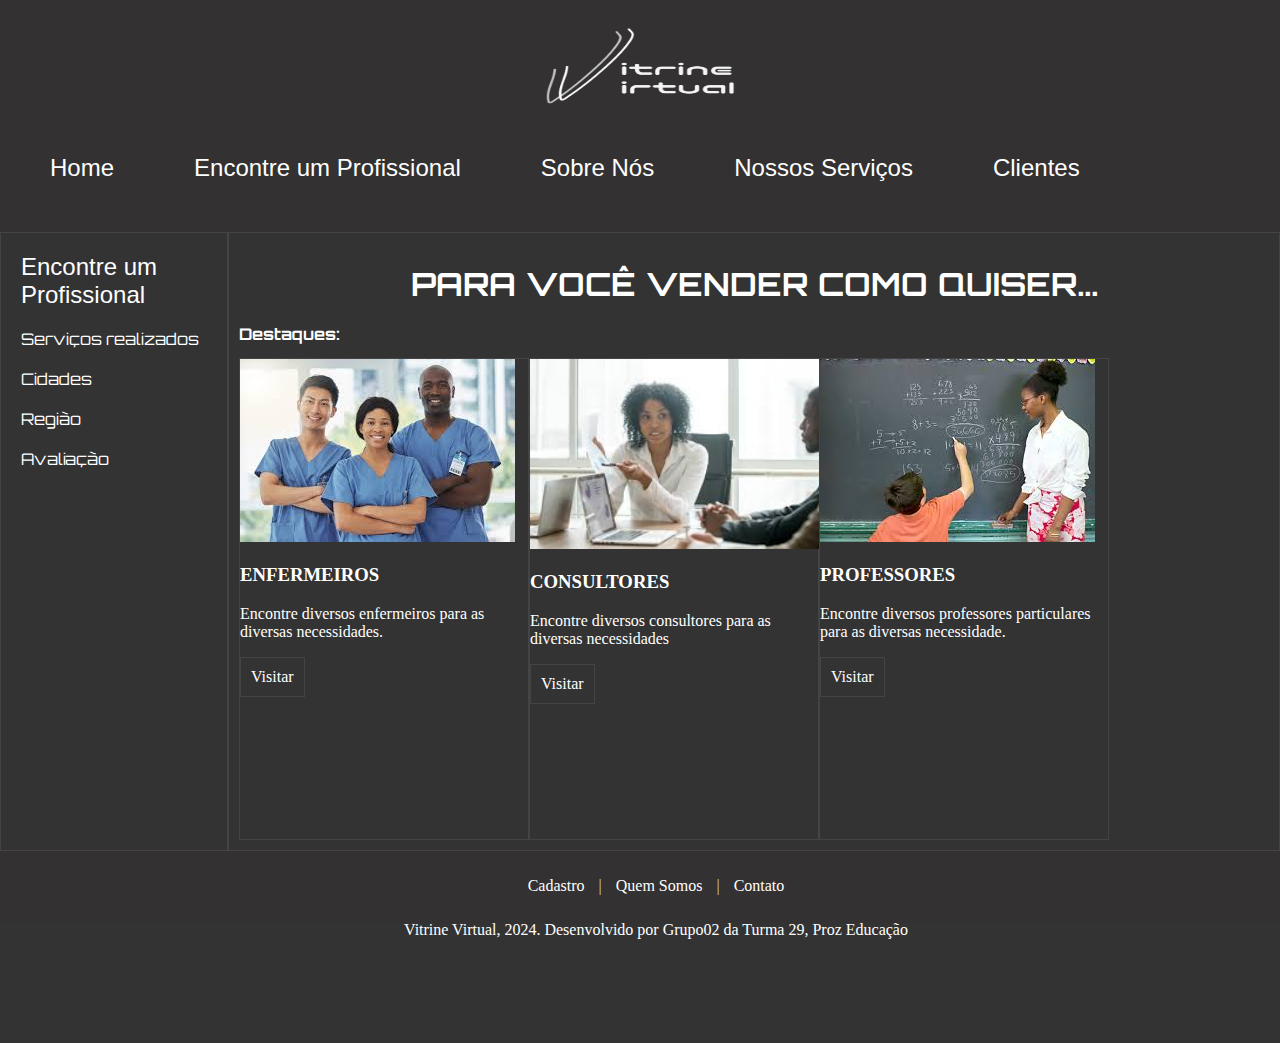
<file: buscar/index.html>
<!DOCTYPE html>
<html lang="pt-BR">

<head>
    <link rel="stylesheet" href="https://stackpath.bootstrapcdn.com/bootstrap/4.1.3/css/bootstrap.min.css" integrity="sha384-MCw98/SFnGE8fJT3GXwEOngsV7Zt27NXFoaoApmYm81iuXoPkFOJwJ8ERdknLPMO" crossorigin="anonymous">
    <meta charset="UTF-8">
    <meta name="viewport" content="width=device-width, initial-scale=1.0">
    <title>Vitrine Virtual</title>
    <link rel="stylesheet" href="../css/style_index.css">

    <link rel="preconnect" href="https://fonts.googleapis.com">
    <link rel="preconnect" href="https://fonts.gstatic.com" crossorigin>
    <link href="https://fonts.googleapis.com/css2?family=Orbitron:wght@400..900&display=swap" rel="stylesheet">
    <style>
         footer{
            display: block;
            align-content: center;
            justify-content: center;
            position: initial;
            bottom: 0;
            width: 100%;
            height: 2.5rem;
            background-color:#333131;
            text-align: center;
            color: #ccc;
        }
    </style>
</head>

<body>

    <div class="container-body">
        <header>
            <div id="header"></div>
                <script>
                    fetch('cabecalho.html')
                        .then(response => response.text())
                        .then(data => {
                            document.getElementById('header').innerHTML = data;
                        });
                </script>
               
            </header>

    <main class="container">
        <div class="coluna colunae">
            <div class="menuinfo">
                <div class="menulateral">
                    <a class="cabecalho__menu__link" href="./Profissionais.html">Encontre um Profissional</a>
                    <a href="./em_manutencao.html"> Serviços realizados</a> <br>
                    <a href="./em_manutencao.html"> Cidades</a> <br>
                    <a href="./em_manutencao.html"> Região</a> <br>
                    <a href="./em_manutencao.html"> Avaliação</a> <br>
                    </div>
            </div>
        </div>
        <div class="coluna colunad">
            <H1>PARA VOCÊ VENDER COMO QUISER...</H1>

            <h2>Destaques:</h2>

            <div style="display: flex;">
                <div class="card" style="width: 18rem;">
                    <img class="card-img-top" src="../img/img_index/enfermeiros.jpg" alt="Imagem de capa do card">
                    <div class="card-body">
                        <h3 class="card-title">ENFERMEIROS</h3>
                        <p class="card-text">Encontre diversos enfermeiros para as diversas necessidades.</p>
                        <a href="./em_manutencao.html" class="btn btn-primary">Visitar</a>
                    </div>
                </div>
            
                <div class="card" style="width: 18rem;">
                    <img class="card-img-top" src="../img/img_index/consultores.jpg" height="190" alt="Imagem de capa do card">
                    <div class="card-body">
                        <h3 class="card-title">CONSULTORES</h3>
                        <p class="card-text">Encontre diversos consultores para as diversas necessidades</p>
                        <a href="../em_breve.html" class="btn btn-primary">Visitar</a>
                    </div>
                </div>
        
                <div class="card" style="width: 18rem; height: 30rem;">
                    <img class="card-img-top" src="../img/img_index/professor.jpg" alt="Imagem de capa do card">
                    <div class="card-body">
                        <h3 class="card-title">PROFESSORES </h3>
                        <p class="card-text">Encontre diversos professores particulares para as diversas necessidade.</p>
                        <a href="../em_breve.html" class="btn btn-primary">Visitar</a>
                    </div>
                </div>



              </div>




        </div>
    </main>

    <footer>
            <div class="footer">
            <a href="formulario.html">Cadastro</a> | 
            <a href="sobre_nos.html">Quem Somos</a> |
            <a href="em_manutencao.html">Contato</a>

            <p> Vitrine Virtual, 2024. Desenvolvido por Grupo02 da Turma 29, Proz Educação</p>
            </div>
     
    </footer>

</body>
</html>
</file>
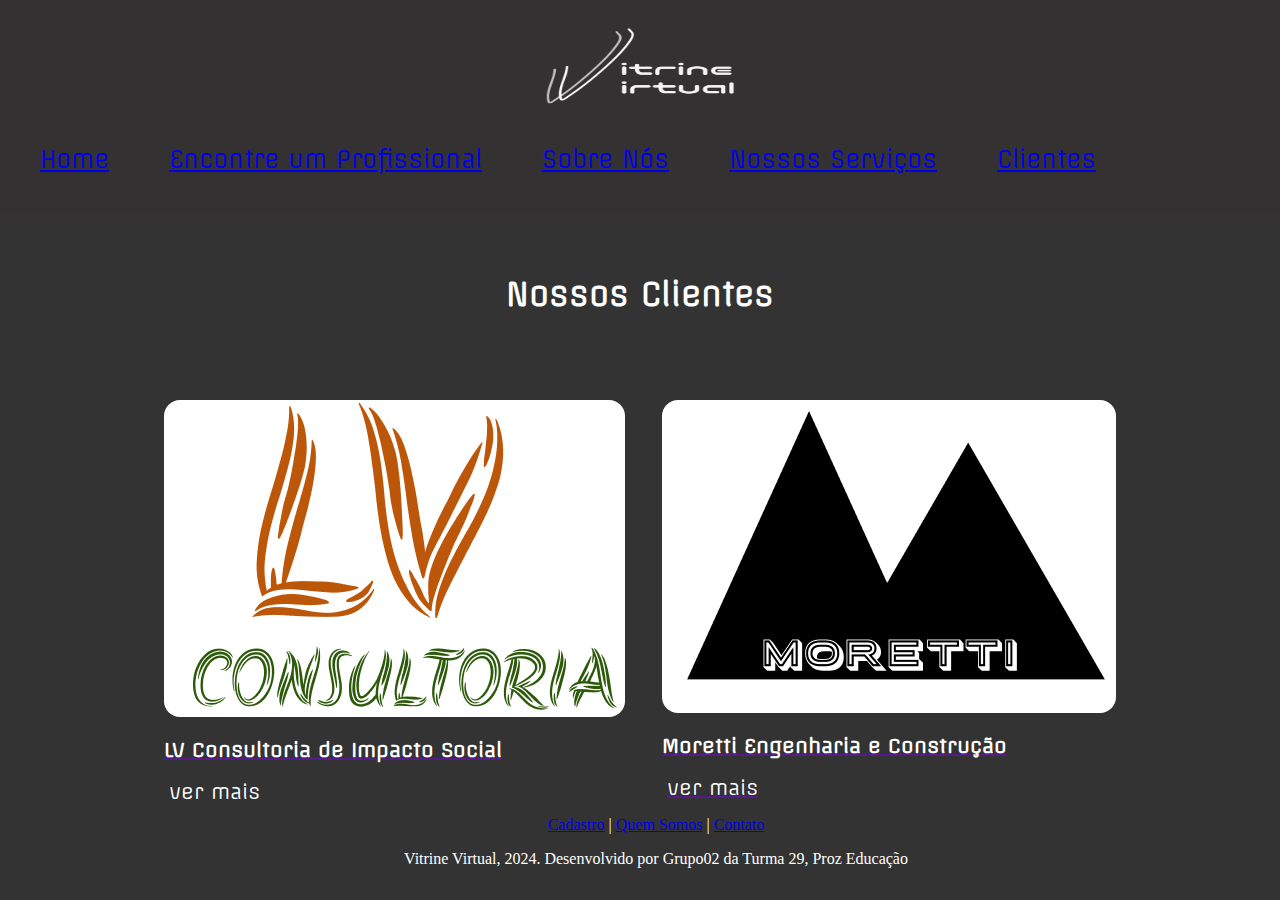
<file: buscar/clientes_vip.html>
<!DOCTYPE html>
<html lang="pt-BR">
<head>
    <meta charset="UTF-8">
    <meta http-equiv="X-UA-Compatible" content="IE-edge">
    <meta name="viewport" content="width=device-width, initial-scale=1.0">
    <meta name="keywords" content="serviços, profissionais, busca">
    <meta name="description" content="Projeto curso Proz">
    <meta name="author" content="Kelly Renata">
    <title> VIRTUAL</title>
    <link rel="stylesheet" type="text/css " href="../css/style_clientes.css" />
    <link rel="preconnect" href="https://fonts.googleapis.com">
    <link rel="preconnect" href="https://fonts.gstatic.com" crossorigin>
    <link href="https://fonts.googleapis.com/css2?family=Orbitron:wght@400..900&display=swap" rel="stylesheet">
    <script type="text/javascript" src="http://code.jquery.com/jquery-1.7.2.min.js"></script>
    <script type="text/javascript" src="filtro.js"></script>
</head>
<body>
    <div class="container-body">
        <header>
            <div id="header"></div>
                <script>
                    fetch('cabecalho.html')
                        .then(response => response.text())
                        .then(data => {
                            document.getElementById('header').innerHTML = data;
                        });
                </script>
               
            </header>
            <main>            
                <h1 class="titulo__clientes">Nossos Clientes</h1>
                <section class="conteudo__clientes">
                    <a href="">
                        <img class="imagem" src="../img/img_clientes/lv_consultoria.png" >
                        <h2 class="texto__imagem">LV Consultoria de Impacto Social</h2>
                        <p class="texto__link">ver mais</p>
                    </a>
                    <a href="">
                        <img class="imagem" src="../img/img_clientes/moretti_eng.png" >
                        <h2 class="texto__imagem">Moretti Engenharia e Construção</h2>
                        <p class="texto__link">ver mais</p>
                    </a>
                </section>
            </main>
             <footer>
        <div class="footer">
            <a href="formulario.html">Cadastro</a> | 
            <a href="sobre_nos.html">Quem Somos</a> |
            <a href="em_manutencao.html">Contato</a>

            <p> Vitrine Virtual, 2024. Desenvolvido por Grupo02 da Turma 29, Proz Educação</p>
        </div>
     
    </footer>
        </div>
            
</body>
</html>
</file>
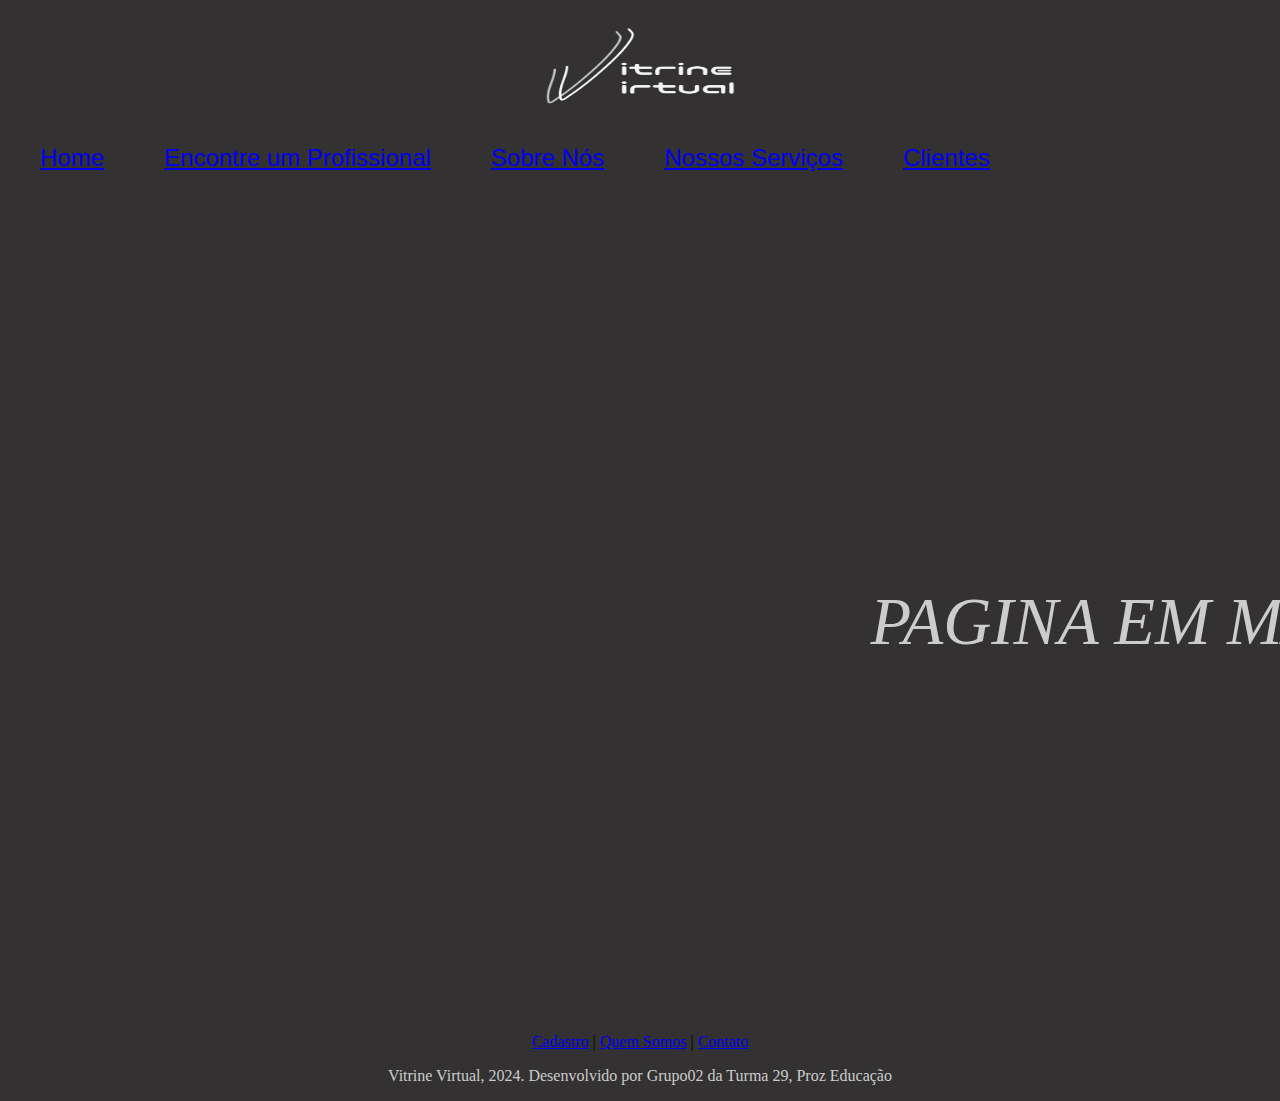
<file: buscar/em_manutencao.html>
<!DOCTYPE html>
<html lang="pt-BR">
<head>
    <meta charset="UTF-8">
    <meta http-equiv="X-UA-Compatible" content="IE-edge">
    <meta name="viewport" content="width=device-width, initial-scale=1.0">
    <meta name="keywords" content="serviços, profissionais, busca">
    <meta name="description" content="Projeto curso Proz">
    <meta name="author" content="Kelly Renata">
    <title> VIRTUAL</title>
    <script type="text/javascript" src="filtro.js"></script>
    <link rel="preconnect" href="https://fonts.googleapis.com">
    <link rel="preconnect" href="https://fonts.gstatic.com" crossorigin>
    <link href="https://fonts.googleapis.com/css2?family=Orbitron:wght@400..900&display=swap" rel="stylesheet">
    <script type="text/javascript" src="http://code.jquery.com/jquery-1.7.2.min.js"></script>
    
    <style>
     .titulo-carousel {
        display: flex;
        justify-content: center;
        align-items: center;
        height: 40vh; /* Altura total da viewport */
        width: 100%;
        overflow: hidden;
        background-color: #333131;
        color: #fff;
        font-size: 50pt;
        white-space: nowrap;
        position: relative;
        padding: 18%;
    
}
    .titulo-carousel p {
        position: absolute;
        width: 100%;
        padding-left: 100%;
        animation: marquee 8s linear infinite;
}
    @keyframes marquee {
    0% { transform: translateX(100%); }
    100% { transform: translateX(-100%); }
}

    #frase2, #frase3 {
    display: none;
}
    </style>
</head>
<body>
    <div class="container-body">
        <header>
            <div id="header"></div>
                <script>
                    fetch('cabecalho.html')
                        .then(response => response.text())
                        .then(data => {
                            document.getElementById('header').innerHTML = data;
                        });
                </script>            
        </header>
        <div class="carrossel_container">
            <div class="titulo-carousel">
                <p id="frase1"><i>PAGINA EM MANUTENÇÃO.</i></p>
                <p id="frase2">VOLTAREMOS FUNCIONAR, LOGO!</p>
                <p id="frase3">OBRIGADO!</p>
            </div>
        <footer>
                <div id="footer"></div>
                <script>
                    fetch('footer.html')
                        .then(response => response.text())
                        .then(data => {
                            document.getElementById('footer').innerHTML = data;
                        });
                </script> 
                      
        </footer>
    </body>
</html>
</file>
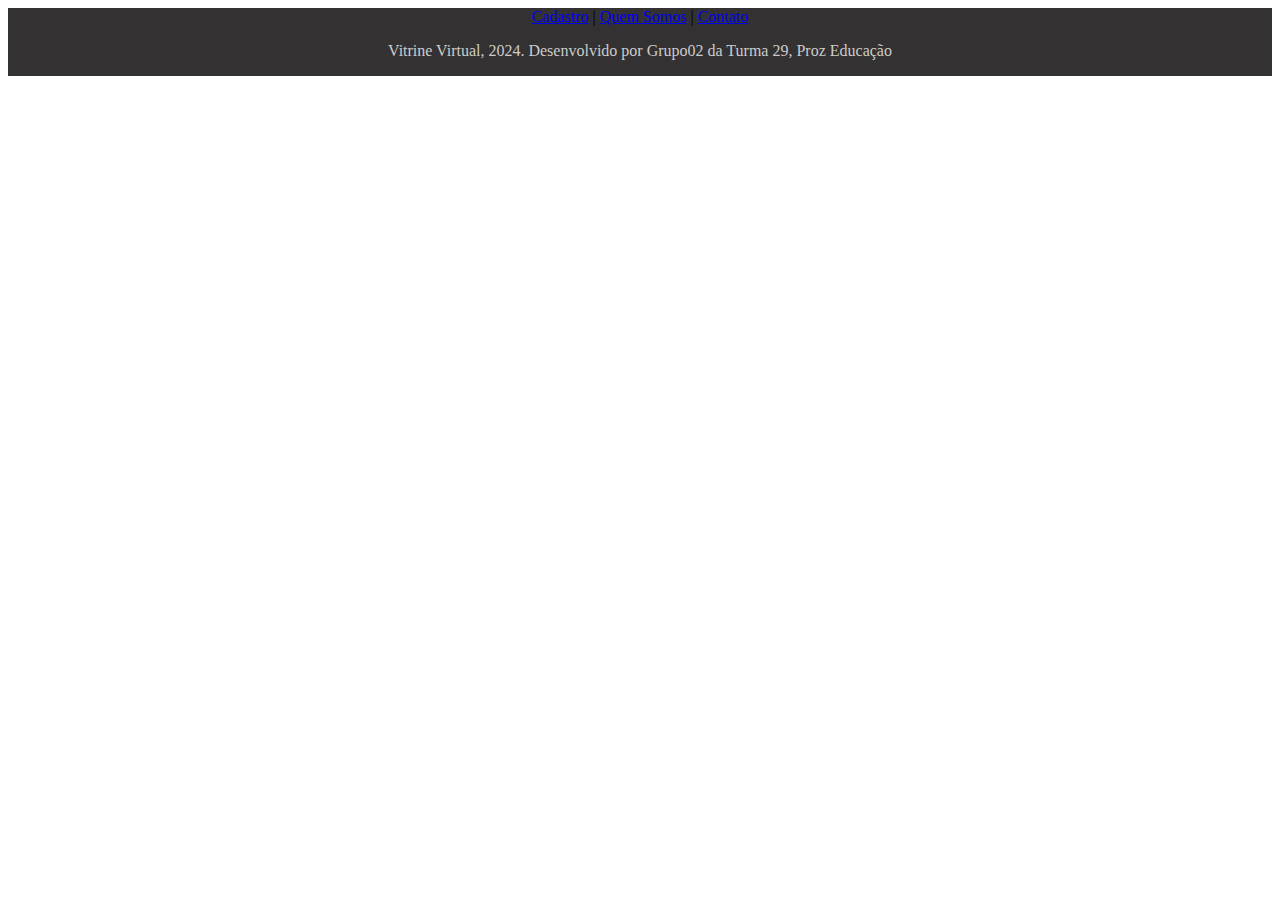
<file: buscar/footer.html>
<!DOCTYPE html>
<html lang="pt-BR">
 <head>
    <link rel="stylesheet" href="https://stackpath.bootstrapcdn.com/bootstrap/4.1.3/css/bootstrap.min.css" integrity="sha384-MCw98/SFnGE8fJT3GXwEOngsV7Zt27NXFoaoApmYm81iuXoPkFOJwJ8ERdknLPMO" crossorigin="anonymous">
    <meta charset="UTF-8">
    <meta name="viewport" content="width=device-width, initial-scale=1.0">
    <title>VITRINE VIRTUAL</title>
    <link rel="stylesheet" href="../css/style_footer.css">
    <link rel="preconnect" href="https://fonts.googleapis.com">
    <link rel="preconnect" href="https://fonts.gstatic.com" crossorigin>
    <link href="https://fonts.googleapis.com/css2?family=Orbitron:wght@400..900&display=swap" rel="stylesheet">
<body>
    <footer>
        <div class="footer">
            <a href="formulario.html">Cadastro</a> | 
            <a href="sobre_nos.html">Quem Somos</a> |
            <a href="em_manutencao.html">Contato</a>

            <p> Vitrine Virtual, 2024. Desenvolvido por Grupo02 da Turma 29, Proz Educação</p>
        </div>
     
    </footer>
</body>
</html>
</file>
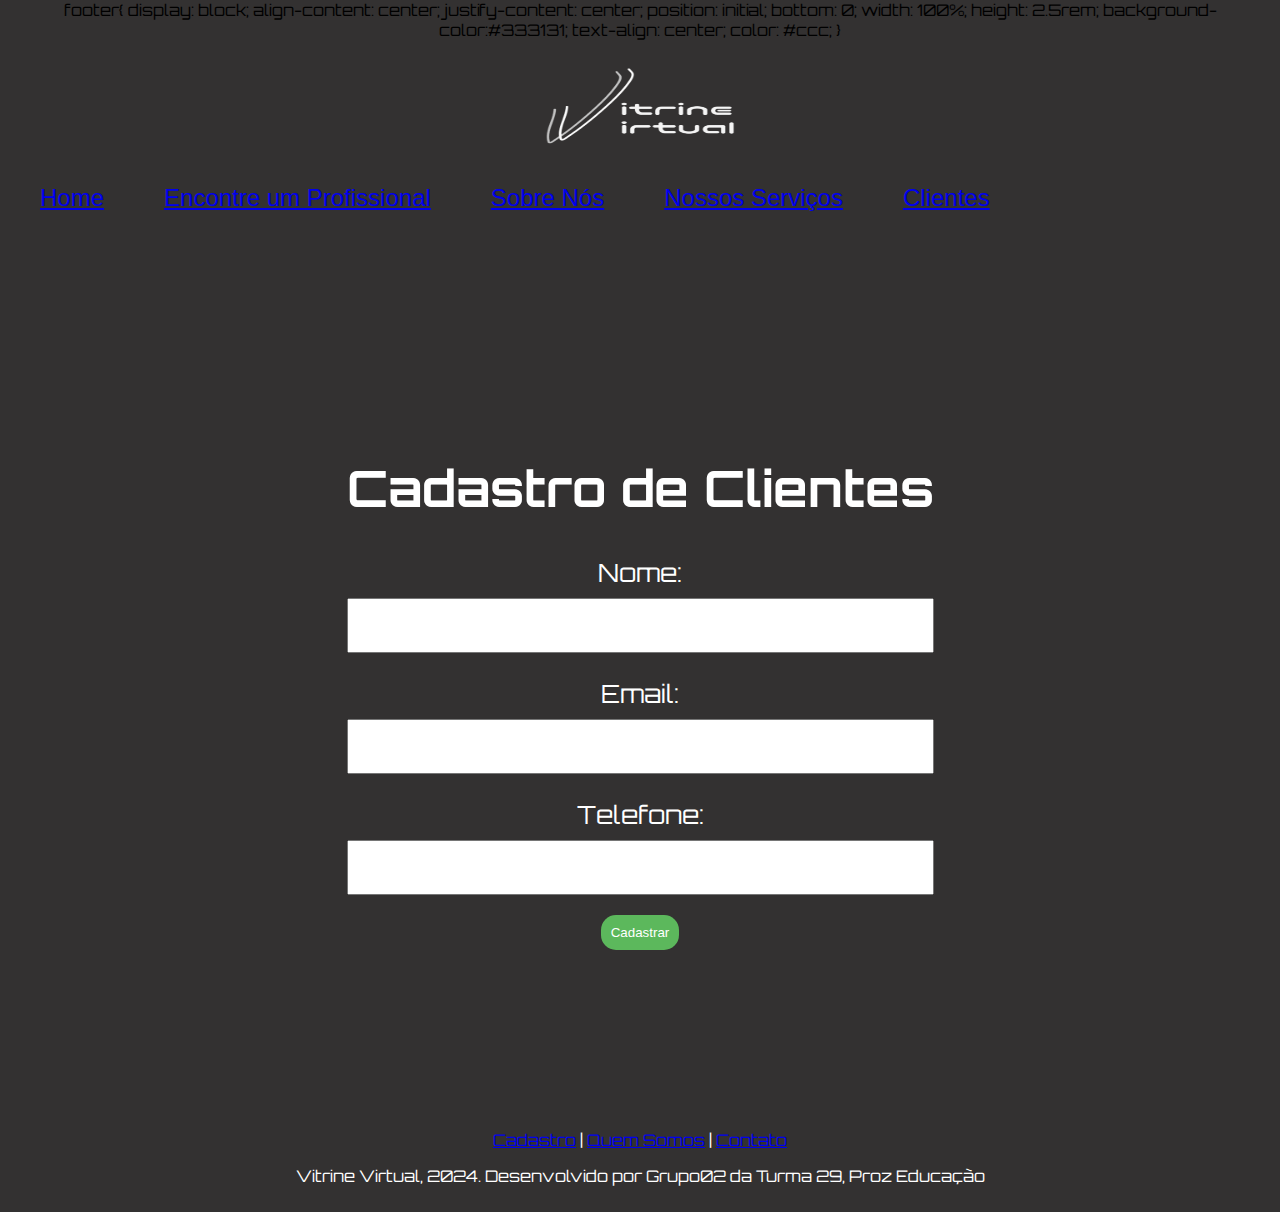
<file: buscar/formulario.html>
<!DOCTYPE html>
<html lang="pt-BR">
<head>
    <meta charset="UTF-8">
    <meta http-equiv="X-UA-Compatible" content="IE-edge">
    <meta name="viewport" content="width=device-width, initial-scale=1.0">
    <meta name="keywords" content="serviços, profissionais, busca">
    <meta name="description" content="Projeto curso Proz">
    <meta name="author" content="Kelly Renata">
    <title> VIRTUAL</title>
    <link rel="stylesheet" type="text/css " href="../css/style_formulario.css" />
    <link rel="preconnect" href="https://fonts.googleapis.com">
    <link rel="preconnect" href="https://fonts.gstatic.com" crossorigin>
    <link href="https://fonts.googleapis.com/css2?family=Orbitron:wght@400..900&display=swap" rel="stylesheet">
    <script type="text/javascript" src="http://code.jquery.com/jquery-1.7.2.min.js"></script>
    <script type="text/javascript" src="../js/formulario.js"></script>
    <stylo>
         footer{
            display: block;
            align-content: center;
            justify-content: center;
            position: initial;
            bottom: 0;
            width: 100%;
            height: 2.5rem;
            background-color:#333131;
            text-align: center;
            color: #ccc;
    }
    </stylo>
</head>
<body>
    <div class="container-body">
        <header>
            <div id="header"></div>
                <script>
                    fetch('cabecalho.html')
                        .then(response => response.text())
                        .then(data => {
                            document.getElementById('header').innerHTML = data;
                        });
                </script>
              
                
            <div class="container">
               
              
                <form id="cadastroForm">
                    <h1>Cadastro de Clientes</h1> 
                    <div class="form-group">
                        <label for="nome">Nome:</label>
                        <input type="text" id="nome" name="nome" required>
                    </div>
                    <div class="form-group">
                        <label for="email">Email:</label>
                        <input type="email" id="email" name="email" required>
                    </div>
                    <div class="form-group">
                        <label for="telefone">Telefone:</label>
                        <input type="tel" id="telefone" name="telefone" required>
                    </div>
                     <button type="submit">Cadastrar</button>
                </form>
            </div>
             <footer>
                <div class="footer">
                <a href="formulario.html">Cadastro</a> | 
                <a href="sobre_nos.html">Quem Somos</a> |
                <a href="em_manutencao.html">Contato</a>

                <p> Vitrine Virtual, 2024. Desenvolvido por Grupo02 da Turma 29, Proz Educação</p>
               </div>
     
           </footer>
    </body>
</html>
</file>
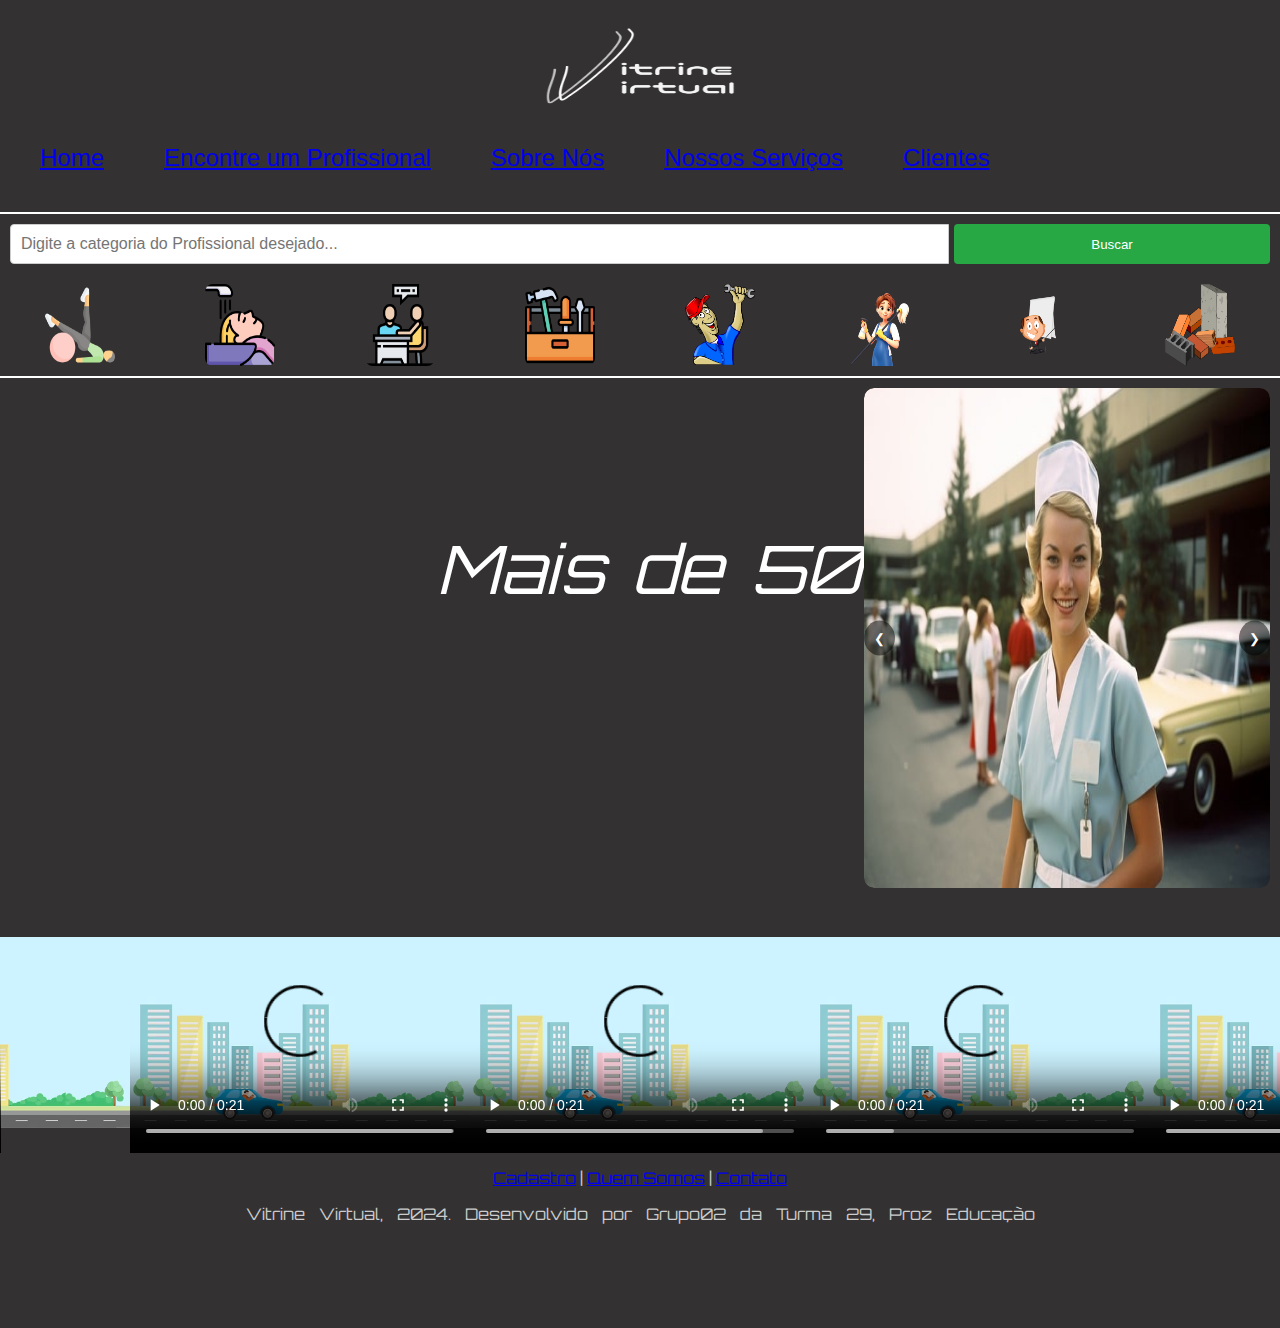
<file: buscar/Profissionais.html>
<!DOCTYPE html>
<html lang="pt-BR">
<head>
    <meta charset="UTF-8">
    <meta http-equiv="X-UA-Compatible" content="IE-edge">
    <meta name="viewport" content="width=device-width, initial-scale=1.0">
    <meta name="keywords" content="serviços, profissionais, busca">
    <meta name="description" content="Projeto curso Proz">
    <meta name="author" content="Kelly Renata">
    <title> VIRTUAL</title>
    <link rel="stylesheet" type="text/css " href="../css/Style_profissionais.css" />
    <link rel="preconnect" href="https://fonts.googleapis.com">
    <link rel="preconnect" href="https://fonts.gstatic.com" crossorigin>
    <link href="https://fonts.googleapis.com/css2?family=Orbitron:wght@400..900&display=swap" rel="stylesheet">
    <script type="text/javascript" src="http://code.jquery.com/jquery-1.7.2.min.js"></script>
    <script type="text/javascript" src="filtro.js"></script>
    <style>
        table {
            width: 100%;
            border-collapse: collapse;
            display: none; /* Inicialmente oculta a tabela */
        }
        th, td {
            border: 1px solid #ddd;
            padding: 8px;
        }
        th {
            background-color: #f2f2f2;
        }
        footer{
            display: block;
            align-content: center;
            justify-content: center;
            position: initial;
            bottom: 0;
            width: 100%;
            height: 2.5rem;
            background-color:#333131;
            text-align: center;
            color: #ccc;
        }
    </style>
</head>
<body>
    <div class="container-body">
        <header>
            <div id="header"></div>
                <script>
                    fetch('cabecalho.html')
                        .then(response => response.text())
                        .then(data => {
                            document.getElementById('header').innerHTML = data;
                        });
                </script>
               
            </header>
           <div class="search-bar"> 
                <input type="text" id="searchInput"  placeholder="Digite a categoria do Profissional desejado...">
                <button>Buscar</button>
           </div> 

       <!-- </header>-->
        <div class="galeria">
            <img src="./imagens/pilates.png" alt="Imagem 1">
            <img src="./imagens/shampoo.png" alt="Imagem 2">
            <img src="./imagens/consultation.png" alt="Imagem 3">
            <img src="./imagens/tool-box.png" alt="Imagem 4">
            <img src="./imagens/plumber-35611_640.png" alt="imagem 10">
            <img src="./imagens/woman-8686907_640.png" alt="imagem 11">
            <img src="./imagens/businessman-607788_640.png" alt="imagem 12">
            <img src="./imagens/building-4380054_640.png" alt="imagem 13">
        </div>

        <div class="carrossel_container">
            <div class="titulo-carousel">
                <p id="frase1"><i>Mais de 500 tipos de serviços em um só lugar.</i></p>
                <p id="frase2"><i>Qualidade , confiança e melhor preço.</i></p>
                <p id="frase3"><i>Só aqui tem!</i></p>
            </div>
      
            <div class="carousel">
                <div class="carousel-images" id="carouselImages">
                    <img src="./imagens_carrossel/ai-generated-8588246_640.jpg" title="Instituto de Enfermagem Ltda">
                    <img src="./imagens_carrossel/architect-1080589_640.jpg" title="Arquitetura Futura Ltda">
                    <img src="./imagens_carrossel/camera-7726802_640.jpg" title="Foto Studio Ltda">
                    <img src="./imagens_carrossel/man-597178_640.jpg" title="Mentoria & Sucesso Ltda">
                    <img src="./imagens_carrossel/employees-885338_640.jpg" title="Consultoria Malta Ltda">
                    <img src="./imagens_carrossel/girl-1531575_640.jpg" title="Limpeza & Organização Ltda">
                    <img src="./imagens_carrossel/babysitting-7422132_640.jpg" title="Baba Perfeita Ltda">
                    <img src="./imagens_carrossel/doctor-5710152_640.jpg" title="Medico Amigo Ltda">
                    <img src="./imagens_carrossel/books-5562065_640.jpg" title="Mentoria Ltda">

                </div>

                <div class="carousel-buttons">
                    <button onclick="prevSlide()">❮</button>
                    <button onclick="nextSlide()">❯</button>
                </div>
            </div>
        </div>
   <!-- <h2>Busca em Tabela</h2>-->
    <!--<input type="text" id="searchInput" placeholder="Digite para buscar...">-->
    <table id="myTable">
        <thead>
            <tr>
                <th>CATEGORIA</th>
                <th>EMPRESA</th>
                <th>LOCALIZAÇÃO</th>
                <th>REGIÃO</th>
                <th>AVALIAÇÃO</th>
            </tr>
        </thead>
        <tbody>
            <tr>
                <td>Consultoria</td>
                <td>LV Consultoria de Impacto Social</td>
                <td>Belo Horizonte</td>
                <td>Sudeste</td>
                <td>Excelente</td>
            </tr>
            <tr>
                <td>Consultoria</td>
                <td>KIIL Soluções Contabeis</td>
                <td>Sabará</td>
                <td>Sudeste</td>
                <td>Bom</td>
            </tr>
            <tr>
                <td>Engenharia</td>
                <td>Moretti Engenharia e Construções</td>
                <td>Belo Horizonte</td>
                <td>Nordeste</td>
                <td>Bom</td>
            </tr>
            <tr>
                <td>Salão de Beleza</td>
                <td>Socila</td>
                <td>Betim</td>
                <td>Leste</td>
                <td>Excelente</td>
            </tr>
            <tr>
                <td>Salão de Beleza</td>
                <td>Beleza Rara</td>
                <td>Santa Luzia</td>
                <td>Norte</td>
                <td>Bom</td>
            </tr>
            <tr>
                <td>Salão de Beleza</td>
                <td>Instituto da Beleza</td>
                <td>Belo Horizonte</td>
                <td>Norte</td>
                <td>Ruim</td>
            </tr>
            <tr>
                <td>Pilates</td>
                <td>Corpo&Mente</td>
                <td>Belo Horizonte</td>
                <td>Sudeste</td>
                <td>Excelente</td>
            </tr>
            <tr>
                <td>Pilates</td>
                <td>Movimento do Corpo</td>
                <td>Oeste</td>
                <td>Belo Horizonte</td>
                <td>Bom</td>
            </tr>
            <tr>
                <td>Pilates</td>
                <td>Saúde&Vida</td>
                <td>Belo Horizonte</td>
                <td>Sudeste</td>
                <td>Ruim</td>
            </tr>
        </tbody>
    </table>

    <script>
        document.getElementById('searchInput').addEventListener('keyup', function() {
            var input = document.getElementById('searchInput');
            var filter = input.value.toLowerCase();
            var table = document.getElementById('myTable');
            var tr = table.getElementsByTagName('tr');
            var found = false ;

            for (var i = 1; i < tr.length; i++) {
                var td = tr[i].getElementsByTagName('td');
                var match = false ;
                for (var j = 0; j < td.length; j++) {
                    if (td[j]) {
                        if (td[j].textContent.toLowerCase().indexOf(filter) > -1) {
                            match = true;
                            break;
                        }
                    }
                }
                tr[i].style.display = match ? '' : 'none';
                if (match) found = true;
            }

            // Mostra a tabela se houver correspondências
            table.style.display = found ? 'table' : 'none';
             // Oculta a tabela se o campo de busca estiver vazio
            if (input.value.trim() === '') {
                 table.style.display = 'none';
             }          
        });
    </script>
   
        <div class="footer-section">
        
            <video width="340" height="240" controls autoplay loop>
                <source src="167493-837077510_tiny.mp4" type="video/mp4">
                <source src="caminho/do/video.ogg" type="video/ogg">
                Seu navegador não suporta a tag de vídeo.
            </video><video width="340" height="240" controls autoplay loop>
                <source src="167493-837077510_tiny.mp4" type="video/mp4">
                <source src="caminho/do/video.ogg" type="video/ogg">
                Seu navegador não suporta a tag de vídeo.
            </video><video width="340" height="240" controls autoplay loop>
                <source src="167493-837077510_tiny.mp4" type="video/mp4">
                <source src="caminho/do/video.ogg" type="video/ogg">
                Seu navegador não suporta a tag de vídeo.
            </video><video width="340" height="240" controls autoplay loop>
                <source src="167493-837077510_tiny.mp4" type="video/mp4">
                <source src="caminho/do/video.ogg" type="video/ogg">
                Seu navegador não suporta a tag de vídeo.
            </video><video width="340" height="240" controls autoplay loop>
                <source src="167493-837077510_tiny.mp4" type="video/mp4">
                <source src="caminho/do/video.ogg" type="video/ogg">
                Seu navegador não suporta a tag de vídeo.
            </video><video width="340" height="240" controls autoplay loop>
                <source src="167493-837077510_tiny.mp4" type="video/mp4">
                <source src="caminho/do/video.ogg" type="video/ogg">
                Seu navegador não suporta a tag de vídeo.
            </video><video width="340" height="240" controls autoplay loop>
                <source src="167493-837077510_tiny.mp4" type="video/mp4">
                <source src="caminho/do/video.ogg" type="video/ogg">
                Seu navegador não suporta a tag de vídeo.
            </video>
        </div>
       <head>    
    <footer>
        <div class="footer">
        <a href="formulario.html">Cadastro</a> | 
        <a href="sobre_nos.html">Quem Somos</a> |
        <a href="em_manutencao.html">Contato</a>

        <p> Vitrine Virtual, 2024. Desenvolvido por Grupo02 da Turma 29, Proz Educação</p>
        </div>
     
    </footer>
    </div>
        
</body>
</html>
</file>
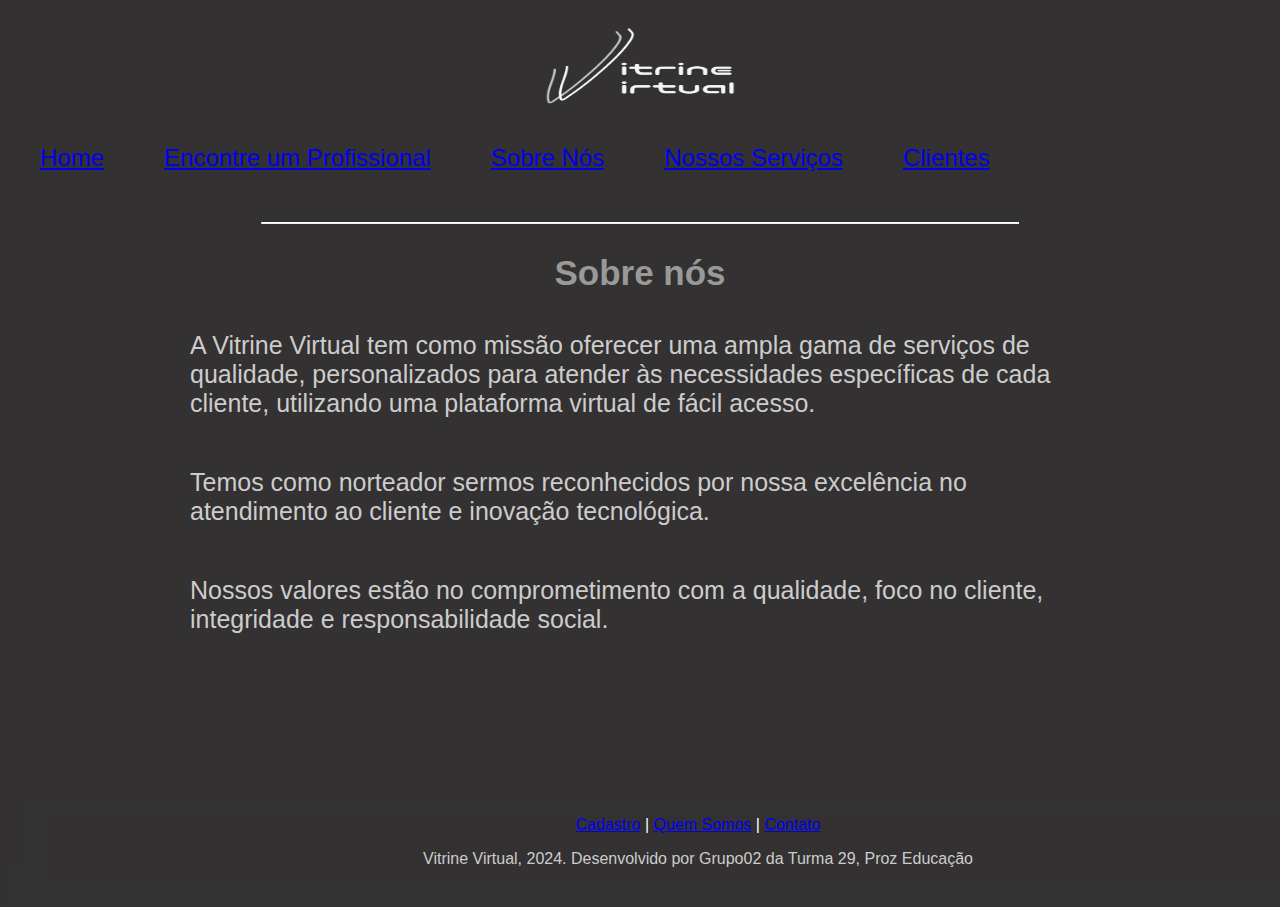
<file: buscar/sobre_nos.html>
<!DOCTYPE html>
<html lang="pt-BR">
<head>
    <meta charset="UTF-8">
    <meta http-equiv="X-UA-Compatible" content="IE-edge">
    <meta name="viewport" content="width=device-width, initial-scale=1.0">
    <meta name="keywords" content="serviços, profissionais, busca">
    <meta name="description" content="Projeto curso Proz">
    <meta name="author" content="Kelly Renata">
    <title> VIRTUAL</title>
    <link rel="stylesheet" type="text/css " href="../css/style_about.css" />
    <link rel="preconnect" href="https://fonts.googleapis.com">
    <link rel="preconnect" href="https://fonts.gstatic.com" crossorigin>
    <link href="https://fonts.googleapis.com/css2?family=Orbitron:wght@400..900&display=swap" rel="stylesheet">
    <script type="text/javascript" src="http://code.jquery.com/jquery-1.7.2.min.js"></script>
    <script type="text/javascript" src="filtro.js"></script>
</head>
<body>
    <div class="container-body">
        <header>
            <div id="header"></div>
                <script>
                    fetch('cabecalho.html')
                        .then(response => response.text())
                        .then(data => {
                            document.getElementById('header').innerHTML = data;
                        });
                </script>

<section class="about">
    <hr>
    <h2>Sobre nós</h2>
    <p>
        A Vitrine Virtual tem como missão oferecer uma ampla gama de serviços de qualidade, personalizados para atender às necessidades específicas de cada cliente, utilizando uma plataforma virtual de fácil acesso.
    </p>
    <p>
        Temos como norteador sermos reconhecidos por nossa excelência no atendimento ao cliente e inovação tecnológica.
    </p>
    <p>
        Nossos valores estão no comprometimento com a qualidade, foco no cliente, integridade e responsabilidade social.
    </p>
</section>




  <footer>
    <div id="footer"></div>
    <script>
        fetch('footer.html')
            .then(response => response.text())
            .then(data => {
                document.getElementById('footer').innerHTML = data;
            });
    </script> 
          
</footer>
</div>

</body>
</html>
</file>
<file: css/style_index.css>
body {
    display: flex;
    flex-direction: column;
    height: 100vh;
    padding: 0px;
    margin: 0;
    background-color: #333;
    
}

/*header {
    text-align: center;
    padding: 10px;
    background-color: #2e2e2e;
    color: #FFFFFF;*/
}

.cabecalho__menu {
    margin: 20px;
    display: flex;
    gap: 60px;
}

.cabecalho__menu__link:hover, 
.cabecalho__menu__link:visited, 
.cabecalho__menu__link:active {
    color:white;
}

.cabecalho__menu__link {
    font-family: "Offside", sans-serif;
    font-size: 24px;
}

.container {
    display: flex;
    flex: 1;
    background-color: #333;
    color:white;
}

.coluna {
    /* flex: 1; */
    padding: 10px;
    border: 1px solid #444;
    box-sizing: border-box;
    background-color: #333;
}

.colunae {
    
    flex: 1; /* A primeira coluna ocupará 1 partes do espaço disponível */
}

.colunad {
    flex: 5; /* A segunda coluna ocupará 5 parte do espaço disponível */
    
}

h1 {
    text-align: center;
    font-family: "Orbitron", system-ui; 
    color:white;
    margin-bottom: 20px;

}

h2 {
    text-align: left;
    font-family: "Orbitron", system-ui; 
    color:white;
    font-size: 1rem;
    

}

.card {

    display: block;
    background-color: #333;
    border: 1px solid #444;
    color:white;
}

.menuinfo {
    text-align: left;
    font-size: 1rem;
    font-family: "Orbitron", system-ui;
    /* font-optical-sizing: auto;
    font-weight: <weight>;
    font-style: normal; */
    
    
}

.btn-primary{

    color:white;

    background-color: #333;
    border: 1px solid #444;
    transition: color .15s ease-in-out,background-color .15s ease-in-out,border-color .15s ease-in-out,box-shadow .15s ease-in-out;

}


a {

    text-decoration: none;
    color:white;

    padding: 10px;
    display: inline-block;
    transition: transform 0.3s ease;
}

a:hover {
    transform: scale(1.2);
    text-decoration: none;
    color:white;
}


/*footer {
    margin-top: 8px;
    border-top: 1px solid #444;
    padding: 10px;
    background-color: #222;
    text-align: center;
    margin: -8px;
    display: block;
    position: initial;
    left: 50%;
    width: 100%;
    margin-block-end: -50px;
}*/

p{
    color:white;
       

}

h5 {
    text-align: center;
    font-size: 2rem;
    font-family: "Orbitron", system-ui; 
    color:white;
    margin-top: 200px;

}
.container-body{
    background-color: #333;
    height: 1300px;
    padding-bottom: 120px;
    margin: 0;
}
footer{
    position: absolute;
    bottom: 0;
    width: 100%;
    background: #333;
    color: white;
    text-align: center;
    padding: 1rem;
}
</file>
<file: css/style_clientes.css>
@import url('https://fonts.googleapis.com/css2?family=Offside&display=swap');



body {
    background-color: #2E2E2E;
    color: #FFFFFF;
    box-sizing: border-box;
    
}

/*.cabecalho {
    padding: 2% 0% 0% 15%;
    background-color: #2E2E2E;
}

.cabecalho__menu {
    margin: 20px;
    display: flex;
    gap: 60px;
}

.cabecalho__menu__link:hover, 
.cabecalho__menu__link:visited, 
.cabecalho__menu__link:active {
    color: #FFFFFF; 
}

.cabecalho__menu__link {
    font-family: "Offside", sans-serif;
    font-size: 24px;
}*/



.titulo__clientes {
    font-family: "Offside", sans-serif;
    text-align: center;
    margin: 60px;
}

.conteudo__clientes {
    padding: 2% 10%;
    display: flex;
    justify-content: space-evenly;
}

.texto__imagem {
    font-family: "Offside", sans-serif;
    color: #FFFFFF;
    font-size: 20px;
}

.texto__link {
    font-family: "Offside", sans-serif;
    color: #FFFFFF;
    font-size: 20px;
    align-items: end;
    margin: 5px;
}

img {
    border-radius: 16px;
  }

/*.rodape {
    background-color:#6e6e6e;
    text-align: center;
    font-family: "Offside", sans-serif;
    padding: 5px;

}*/
.container-body{
    background-color: #333;
    height: 800px;
    color:white;
    
}
footer{
     position: absolute;
     bottom: 0;
     width: 100%;
     background: #333;
     color: white;
     text-align: center;
     padding: 1rem;
}
</file>
<file: css/style_footer.css>
.footer {
    position: initial;
    /*margin-top: 8px;
    border-top: 1px solid white;
    padding:10px;*/
    background-color:#333131;
    text-align: center;
   /* margin: -8px;*/
    display: block;
    left: 100%;
    width: 100%;
   /* margin-block-end: -50px;*/
    align-content: center;
    justify-content: center;
}

p{
    color: #ccc;
    
}
</file>
<file: css/style_formulario.css>
body {

    font-family: "Orbitron", system-ui;
    font-optical-sizing: auto;
    font-style: normal;
    background-color: #333131;
    text-align: center;
    padding: 0px;
    margin: 0;
    height: 0%;
    

    /*font-family: Arial, sans-serif;
    background-color: #f4f4f4;
    display: flex;
    justify-content: center;
    align-items: center;
    height: 100vh;
    margin: auto;*/
}

.container {
    display: flex;
    justify-content: center;
    align-content: center;
    background-color: #333131;
    padding: 180px;
    
    /*border-radius: 5px;*/
   /* box-shadow: 0 0 10px rgba(0, 0, 0, 0.1);*/
}

.titulo{

    display: block;
    margin-bottom: 5px;
    color:white;
    font-size: 25px;
    padding: 5px;
    
}
h1 {
    font-size: 50px;
}

.form-group {
    margin-bottom: 20px;
    
}

label {
    display: block;
    margin-bottom: 5px;
    color:white;
    font-size: 25px;
    padding: 5px;
}

input {
    width: 100%;
    padding: 18px;
    box-sizing: border-box;
}

button {
    background-color: #5cb85c;
    color: white;
    padding: 10px;
    border: none;
    border-radius: 15px;
    cursor: pointer;
}

button:hover {
    background-color: #4cae4c;
}
</file>
<file: css/Style_profissionais.css>
body {
    font-family: "Orbitron", system-ui;
    font-optical-sizing: auto;
    font-style: normal;
    background-color: #333131;
    text-align: center;
    margin: 0;
    height: 100%;
}

.container-body {
    padding-bottom: 120px;
    background-color: #333131;
}

.imglist{
    display: flex;
    width: 60px;
    height: 50px;
}


tr {
    font-size: 25px;
}

td {
    font-size: 25px;
    color:white;
}
p{
    word-spacing: 10px; /* Define um espaçamento de 10 pixels entre as palavras */
}


.titulo-carousel {
    display: flex;
    justify-content: center;
    align-items: center;
    height: 40vh; /* Altura total da viewport */


    width: 100%;
    overflow: hidden;
    background-color: #333131;
    color: #fff;
    font-size: 50pt;
    white-space: nowrap;
    position: relative;
    
}
.titulo-carousel p {
    position: absolute;
    width: 100%;
    padding-left: 100%;
    animation: marquee 10s linear infinite;
}
@keyframes marquee {
    0% { transform: translateX(100%); }
    100% { transform: translateX(-100%); }
}

#frase2, #frase3 {
    display: none;
}


.carrossel_container {
    display: flex;
    justify-content: center;
    align-content: center;
    margin: 10px;
}


.search-bar {
    border-top: 2px solid white;
    padding: 10px;
    display: flex;
    
}

.search-bar input[type="text"] {
    padding: 10px;
    font-size: 16px;
    border: 1px solid #ccc;
    border-radius: 4px 0 0 4px;
    width: 150%;
}
.search-bar button {
    padding:  5px 10px;
    border: none;
    background-color: #28a745;
    color: #fff;
    border-radius: 4px;
    cursor: pointer;
    margin-left: 5px;
    width:50%;   
}

.search-bar button:hover {
    background-color: #218838;
}

.search-bar button:hover {
    background-color: #218838;
}

.galeria {
    display: flex;
    /* Usar flexbox para alinhar as imagens em linha */
    justify-content: space-around;
    /* Espaçamento igual entre as imagens */
    border-bottom: 2px solid white;
}

.galeria img {
    max-width: 70px;
    /* Tamanho máximo para as imagens */
    margin: 10px;
    /* Espaços entre as imagens */
    border-radius: 8px;
    /* Bordas arredondadas para as imagens (opcional) */

}


.logo img {
    width: 250px;
    height: 150px;
}

.carousel {
    display: flex;
    position: relative;
    border-radius: 10px;
    overflow: hidden;
}

.carousel-images {
    display: flex;
    transition: transform 0.5s ease;
}

.carousel-images img {
    width: 100%;
    border-radius: 10px;
}

.carousel-buttons {
    position: absolute;
    top: 50%;
    width: 100%;
    display: flex;
    justify-content: space-between;
    transform: translateY(-50%);
}

.carousel-buttons button {

    background-color: rgba(0, 0, 0, 0.5);
    border: none;
    color: white;
    padding: 10px;
    cursor: pointer;
    border-radius: 50%;
}

.carousel-buttons button:hover {
    background-color: rgba(0, 0, 0, 0.7);
}

.carousel-images {
    width: 600px;
    height: 500px;

}

.footer-section{
    display: flex;
    justify-content: center;
    padding: 15px;

}
/*footer{
    position: absolute;
    bottom: 0;
    width: 100%;
   /* height: 2.5rem;*/
}*/
</file>
<file: css/style_about.css>
/*.cabecalho {
    padding: 2% 0% 0% 15%;
    background-color: #333131;
}

.cabecalho__menu {
    margin: 20px;
    display: flex;
    gap: 60px;
}

.cabecalho__menu__link:hover, 
.cabecalho__menu__link:visited, 
.cabecalho__menu__link:active {
    color: #FFFFFF; 
}

.cabecalho__menu__link {
    font-family: "Offside", sans-serif;
    font-size: 24px;
}*/

body {
    margin: 2;
    padding: 3;
    font-family: 'Arial', sans-serif;
    background-color: #333131;
   /* color: #070707;*/
   
}

.container {
    text-align: center;
    padding: 0px;
   /* max-height: 100vh;*/
    margin: 0px;
    background-color: #333131;
   

}



hr {
    border-top: 1px solid white;
   /* border: 1px solid #555;*/
    width: 60%;
    margin: 20px auto;
}

img {
    width: 200px;
    
}


.about{
   
    height: 75vh;
}    


.about h2 {
    font-family: 1;
    font-size: 35px;
    color: #999;
    margin-bottom: 5px;
   
}

.about p {
    font-size: 25px;
    line-height: 1,5;
    color: #ccc;
    margin: 0px 100;
    max-width: 900px;
    padding: 1%;
    border: 10ch;
    text-align: left;
    margin-right: auto;
    margin-left: auto;
   
}
footer {
            position: absolute;
            bottom: 0;
            width: 100%;
            background: #333;
            color: white;
            text-align: center;
            padding: 1rem;
        }
</file>
